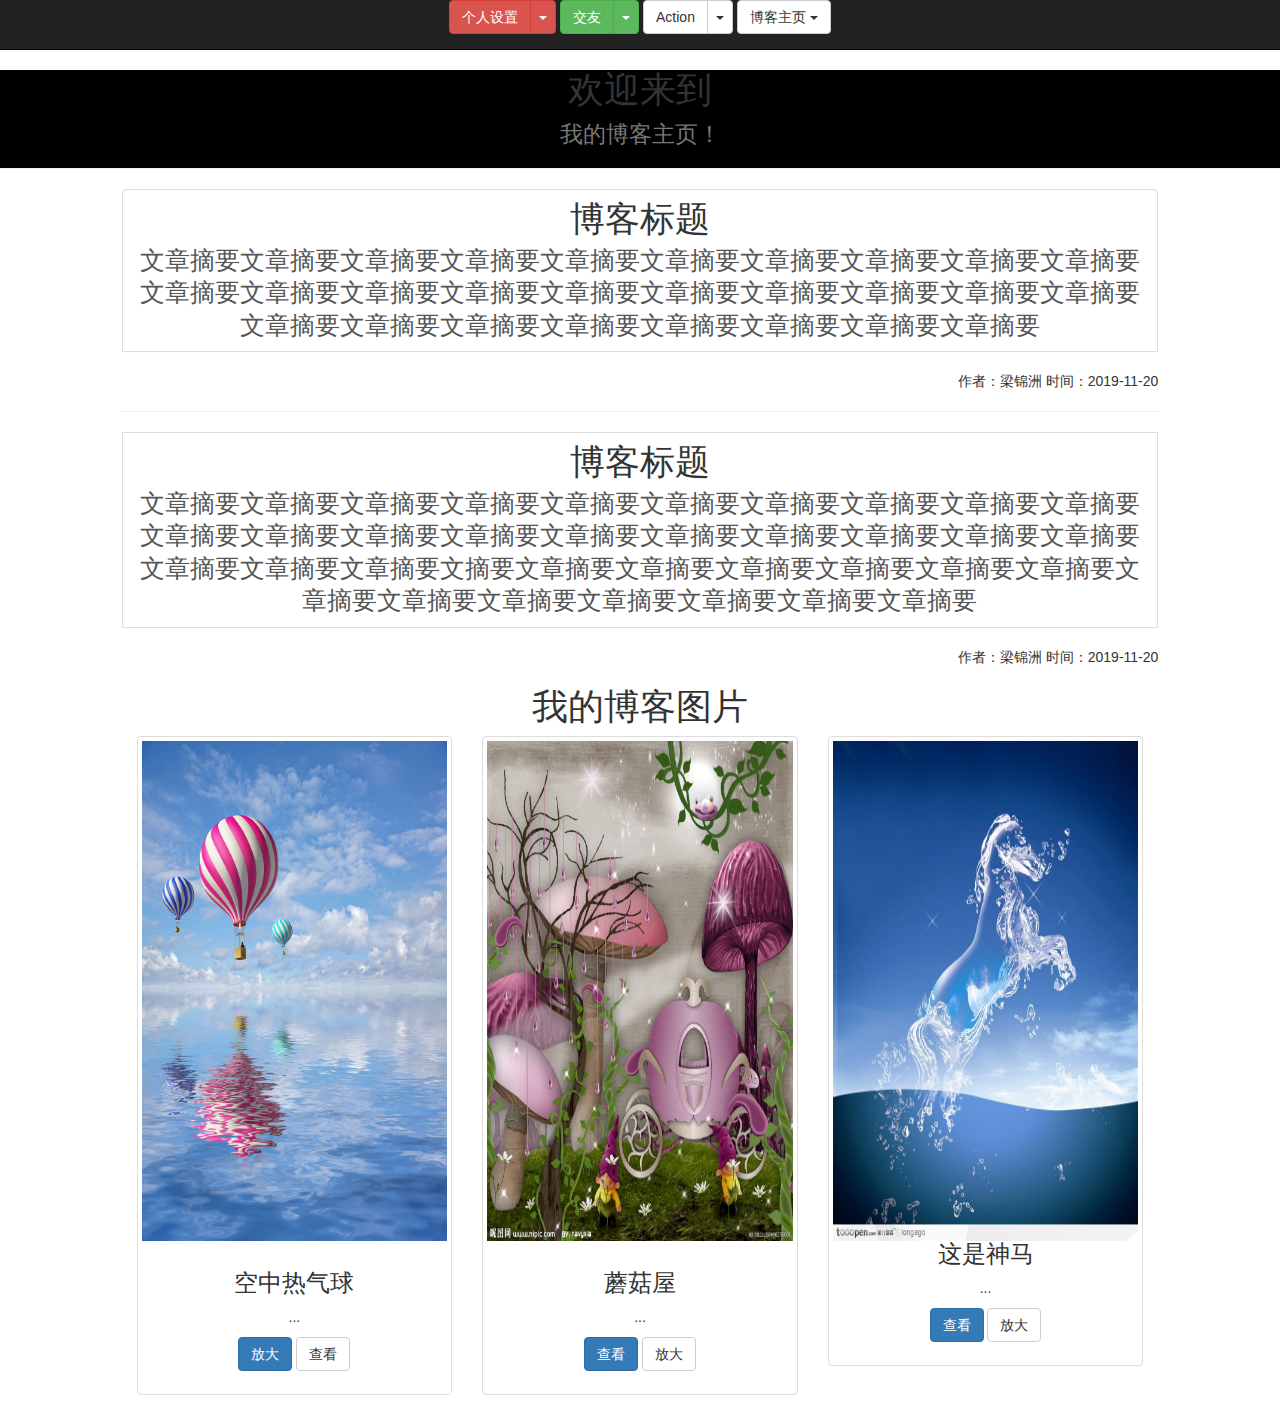
<file: index.html>
<!DOCTYPE html>
<html lang="en">
<head>
  <meta charset="UTF-8">
  <title>我的博客</title>
  <link href="https://cdn.jsdelivr.net/npm/bootstrap@3.3.7/dist/css/bootstrap.min.css" rel="stylesheet">
  <link rel="stylesheet" href="./lll.css" />
</head>
<body>
<nav class="navbar navbar-inverse navbar navbar-default navbar-fixed-top">

<div class="btn-group">
  <button type="button" class="btn btn-danger">个人设置</button>
  <button type="button" class="btn btn-danger dropdown-toggle" data-toggle="dropdown" aria-haspopup="true" aria-expanded="false">
    <span class="caret"></span>
    <span class="sr-only">Toggle Dropdown</span>
  </button>
  <ul class="dropdown-menu">
    <li><a href="#">Action</a></li>
    <li><a href="#">Another action</a></li>
    <li><a href="#">Something else here</a></li>
    <li role="separator" class="divider"></li>
    <li><a href="#">Separated link</a></li>
  </ul>
</div>
</div>
</div>
<div class="btn-group">
  <button type="button" class="btn btn-success">交友</button>
  <button type="button" class="btn btn-success  dropdown-toggle" data-toggle="dropdown" aria-haspopup="true" aria-expanded="false">
    <span class="caret"></span>
    <span class="sr-only">Toggle Dropdown</span>
  </button>
  <ul class="dropdown-menu">
    <li><a href="#">Action</a></li>
    <li><a href="#">Another action</a></li>
    <li><a href="#">Something else here</a></li>
    <li role="separator" class="divider"></li>
    <li><a href="#">Separated link</a></li>
  </ul>
</div>
<div class="btn-group">
  <button type="button" class="btn btn-default">Action</button>
  <button type="button" class="btn btn-default dropdown-toggle" data-toggle="dropdown" aria-haspopup="true" aria-expanded="false">
    <span class="caret"></span>
    <span class="sr-only">Toggle Dropdown</span>
  </button>
  <ul class="dropdown-menu">
    <li><a href="#">Action</a></li>
    <li><a href="#">Another action</a></li>
    <li><a href="#">Something else here</a></li>
    <li role="separator" class="divider"></li>
    <li><a href="#">Separated link</a></li>
  </ul>
</div>
<div class="btn-group">
  <button type="button" class="btn btn-default dropdown-toggle" data-toggle="dropdown" aria-haspopup="true" aria-expanded="false">
    博客主页 <span class="caret"></span>
  </button>
  <ul class="dropdown-menu">
    <li><a href="#">Action</a></li>
    <li><a href="#">Another action</a></li>
    <li><a href="#">Something else here</a></li>
    <li role="separator" class="divider"></li>
    <li><a href="#">Separated link</a></li>
  </ul>
</div>
</nav>
<div class="page-header" style="background:#000"  padding-top="30px";>
  <h1>欢迎来到<p> <small>          我的博客主页！</small></p></h1>
</div>
 <div class="col-md-10 col-md-offset-1">
    <div class="list-group">
      <a href="login.html" class="list-group-item">
        <h4 class="list-group-item-heading title">博客标题</h4>
        <p class="list-group-item-text zhaiyao">文章摘要文章摘要文章摘要文章摘要文章摘要文章摘要文章摘要文章摘要文章摘要文章摘要文章摘要文章摘要文章摘要文章摘要文章摘要文章摘要文章摘要文章摘要文章摘要文章摘要文章摘要文章摘要文章摘要文章摘要文章摘要文章摘要文章摘要文章摘要</p>
      </a>
      <p class="text-right author">作者：梁锦洲 时间：2019-11-20</p>
      <hr>
      <a href="#" class="list-group-item">
        <h4 class="list-group-item-heading title">博客标题</h4>
        <p class="list-group-item-text zhaiyao">文章摘要文章摘要文章摘要文章摘要文章摘要文章摘要文章摘要文章摘要文章摘要文章摘要文章摘要文章摘要文章摘要文章摘要文章摘要文章摘要文章摘要文章摘要文章摘要文章摘要文章摘要文章摘要文章摘要文摘要文章摘要文章摘要文章摘要文章摘要文章摘要文章摘要文章摘要文章摘要文章摘要文章摘要文章摘要文章摘要文章摘要</p>
      </a>
       <p class="text-right author">作者：梁锦洲 时间：2019-11-20</p>
  		<h1>我的博客图片</h1>
		<div class="col-sm-6 col-md-4">
    		<div class="thumbnail">
	      		<img  style='width: 500px;height: 500px;' src="1.jpg" alt="1.jpg">
	      		<div class="caption">
	        		<h3>空中热气球</h3>
	        		<p>...</p>
	        		<p><a href="#" class="btn btn-primary" role="button">放大</a> <a href="#" class="btn btn-default" role="button" >查看</a></p>
      			</div>
    		</div>
  		</div>

		<div class="col-sm-6 col-md-4">
			<div class="thumbnail">
	  			<img  style='width: 500px;height: 500px;' src="2.jpg" alt="2.jpg">
	  			<div class="caption">
			        <h3>蘑菇屋</h3>
			        <p>...</p>
			        <p><a href="#" class="btn btn-primary" role="button">查看</a> <a href="#" class="btn btn-default" role="button">放大</a></p>
		      	</div>
			</div>
		</div>

		<div class="col-sm-6 col-md-4">
			<div class="thumbnail">
		      	<img  style='width: 500px;height: 500px;' src="3.jpg" alt="3.jpg" align="right">
		      	<div class="caption">
			        <h3>这是神马</h3>
			        <p>...</p>
			        <p><a href="#" class="btn btn-primary" role="button">查看</a> <a href="#" class="btn btn-default" role="button">放大</a></p>
		      	</div>
	    	</div>
    	</div>
    </div>
</div>



<!-- <div class="thumbnail">
		      	<img  style='width: 500px;height: 500px;' src="3.jpg" alt="3.jpg" align="right">
		      	<div class="caption">
	        		<h3>这是神马</h3>
			        <p>...</p>
			        <p><a href="#" class="btn btn-primary" role="button">查看</a> <a href="#" class="btn btn-default" role="button">放大</a></p>
	      		</div>
	    	</div> -->


 <script src="https://cdn.jsdelivr.net/npm/jquery@1.12.4/dist/jquery.min.js">
 </script>
    <!-- 加载 Bootstrap 的所有 JavaScript 插件。你也可以根据需要只加载单个插件。 -->
    <script src="https://cdn.jsdelivr.net/npm/bootstrap@3.3.7/dist/js/bootstrap.min.js"></script>
</body>
</html>
</file>
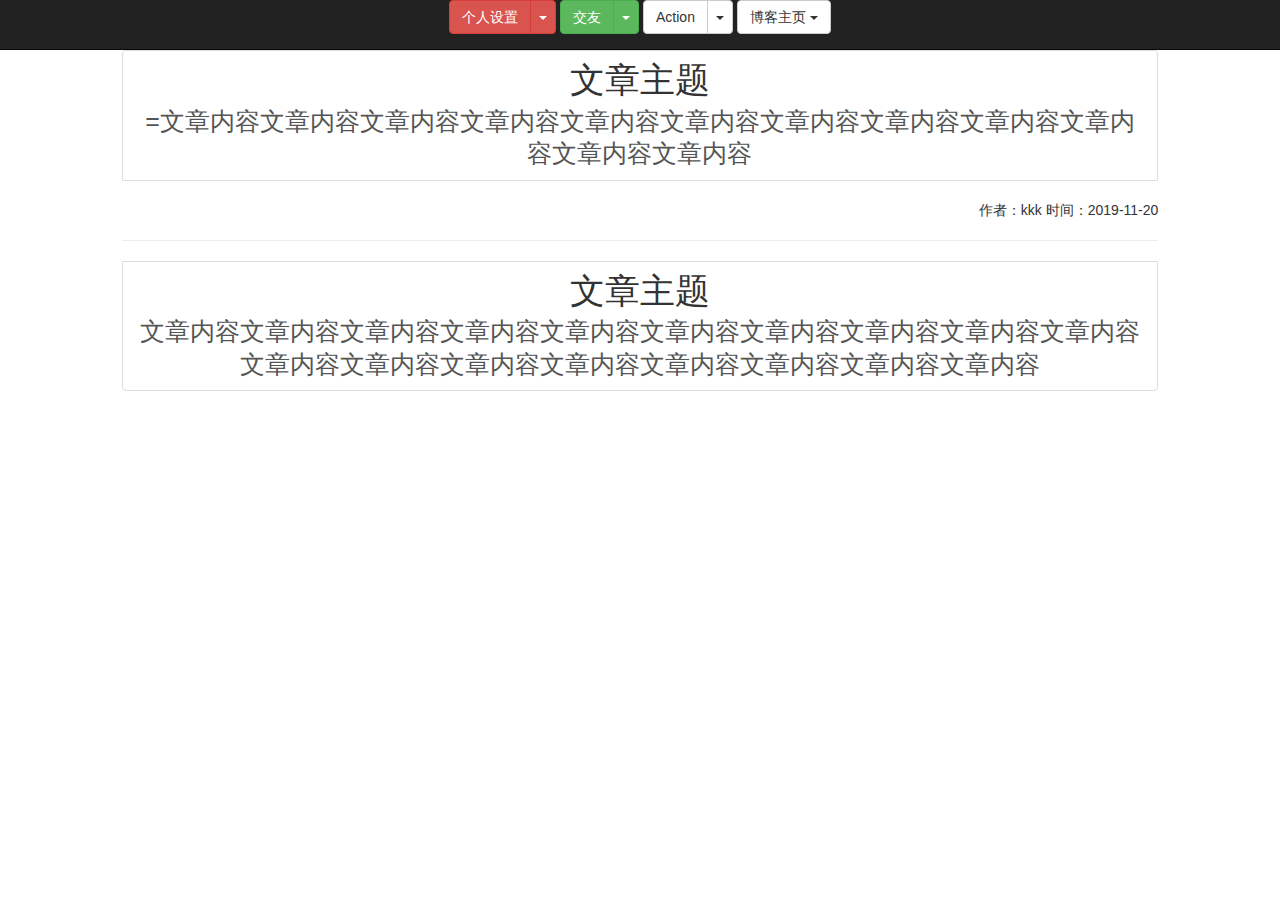
<file: login.html>
<!DOCTYPE html>
<html lang="en">
<head>
  <meta charset="UTF-8">
  <title>文章内容</title>
  <link href="https://cdn.jsdelivr.net/npm/bootstrap@3.3.7/dist/css/bootstrap.min.css" rel="stylesheet">
  <link rel="stylesheet" href="./lll.css" />
</head>
<body>
<nav class="navbar navbar-inverse navbar navbar-default navbar-fixed-top">

<div class="btn-group">
  <button type="button" class="btn btn-danger">个人设置</button>
  <button type="button" class="btn btn-danger dropdown-toggle" data-toggle="dropdown" aria-haspopup="true" aria-expanded="false">
    <span class="caret"></span>
    <span class="sr-only">Toggle Dropdown</span>
  </button>
  <ul class="dropdown-menu">
    <li><a href="#">Action</a></li>
    <li><a href="#">Another action</a></li>
    <li><a href="#">Something else here</a></li>
    <li role="separator" class="divider"></li>
    <li><a href="#">Separated link</a></li>
  </ul>
</div>
</div>
</div>
<div class="btn-group">
  <button type="button" class="btn btn-success">交友</button>
  <button type="button" class="btn btn-success  dropdown-toggle" data-toggle="dropdown" aria-haspopup="true" aria-expanded="false">
    <span class="caret"></span>
    <span class="sr-only">Toggle Dropdown</span>
  </button>
  <ul class="dropdown-menu">
    <li><a href="#">Action</a></li>
    <li><a href="#">Another action</a></li>
    <li><a href="#">Something else here</a></li>
    <li role="separator" class="divider"></li>
    <li><a href="#">Separated link</a></li>
  </ul>
</div>
<div class="btn-group">
  <button type="button" class="btn btn-default">Action</button>
  <button type="button" class="btn btn-default dropdown-toggle" data-toggle="dropdown" aria-haspopup="true" aria-expanded="false">
    <span class="caret"></span>
    <span class="sr-only">Toggle Dropdown</span>
  </button>
  <ul class="dropdown-menu">
    <li><a href="#">Action</a></li>
    <li><a href="#">Another action</a></li>
    <li><a href="#">Something else here</a></li>
    <li role="separator" class="divider"></li>
    <li><a href="#">Separated link</a></li>
  </ul>
</div>
<div class="btn-group">
  <button type="button" class="btn btn-default dropdown-toggle" data-toggle="dropdown" aria-haspopup="true" aria-expanded="false">
    博客主页 <span class="caret"></span>
  </button>
  <ul class="dropdown-menu">
    <li><a href="#">Action</a></li>
    <li><a href="#">Another action</a></li>
    <li><a href="#">Something else here</a></li>
    <li role="separator" class="divider"></li>
    <li><a href="#">Separated link</a></li>
  </ul>
</div>
</nav>


<h1></h1>
      <div class="col-md-10 col-md-offset-1">
    <div class="list-group">
      <a href="#" class="list-group-item">
        <h4 class="list-group-item-heading title">文章主题</h4>
        <p class="list-group-item-text zhaiyao">=文章内容文章内容文章内容文章内容文章内容文章内容文章内容文章内容文章内容文章内容文章内容文章内容</p>
      </a>
      <p class="text-right author">作者：kkk 时间：2019-11-20</p>
      <hr>
      <a href="#" class="list-group-item">
        <h4 class="list-group-item-heading title">文章主题</h4>
        <p class="list-group-item-text zhaiyao">文章内容文章内容文章内容文章内容文章内容文章内容文章内容文章内容文章内容文章内容文章内容文章内容文章内容文章内容文章内容文章内容文章内容文章内容</p>
      </a>
</file>
<file: lll.css>
body{
	 padding-top:30px;
     text-align:center;

}
.jumu{
	text-align:center;
	background: url('../img/timg.jpg') no-repeat;
	background-size:cover;
	color:red;
	padding:10px 0;
}
.title{
	font-size:35px;
}
.zhaiyao{
	font-size:25px;
}
.author{
	margin:20px 0;
}
.footer{
	text-align:center;
	font-size:20px;
	color:#fff;
}
.footer p{
	line-height: 50px;
}
</file>
